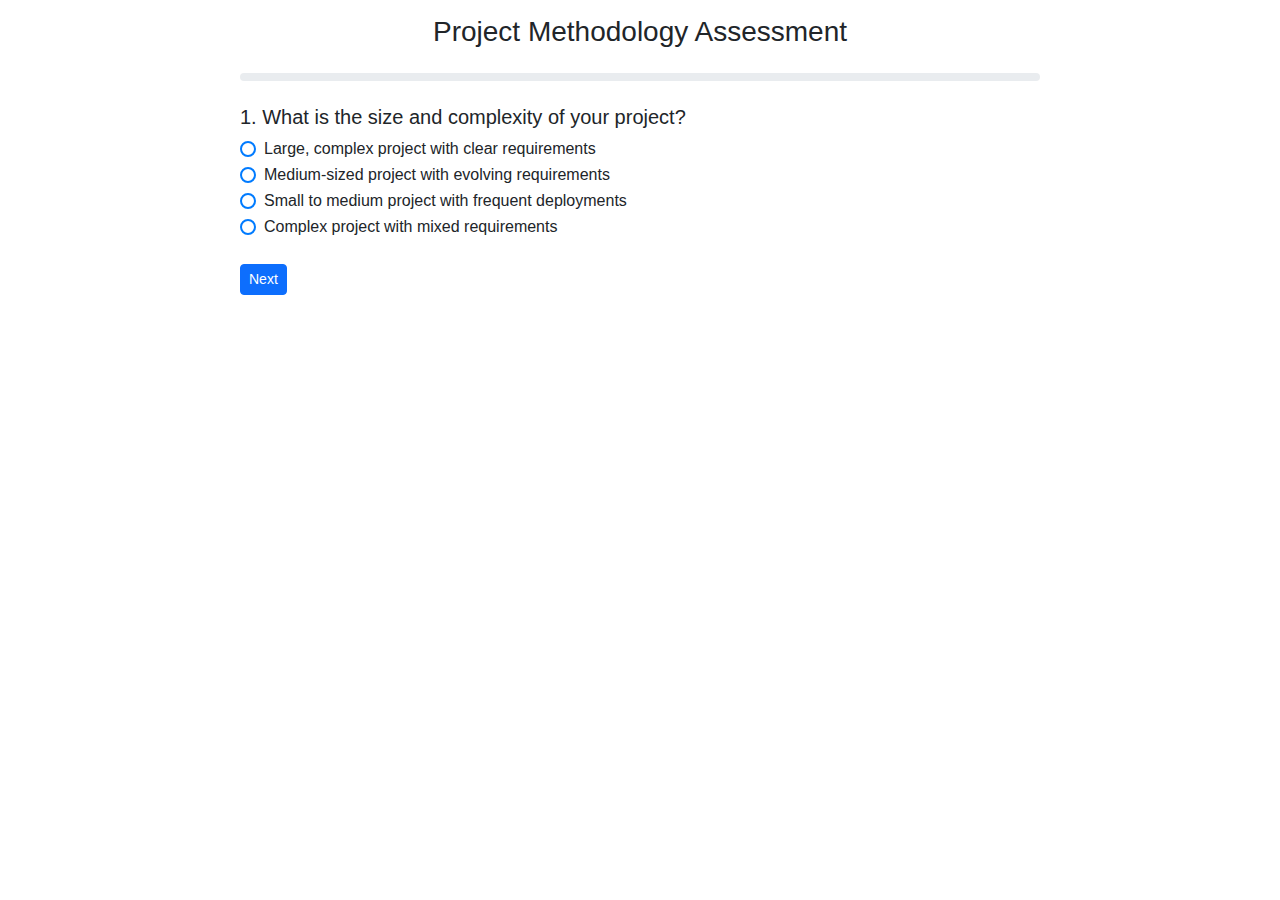
<file: templates/embed.html>
<!DOCTYPE html>
<html lang="en">
<head>
    <meta charset="UTF-8">
    <meta name="viewport" content="width=device-width, initial-scale=1.0, minimum-scale=1.0, maximum-scale=1.0">
    <meta name="mobile-web-app-capable" content="yes">
    <meta name="apple-mobile-web-app-capable" content="yes">
    <title>Project Methodology Assessment</title>
    <link href="https://cdn.jsdelivr.net/npm/bootstrap@5.3.0/dist/css/bootstrap.min.css" rel="stylesheet">
    <style>
        html, body {
            margin: 0;
            padding: 0;
            width: 100%;
            height: 100%;
            -webkit-text-size-adjust: 100%;
        }

        body {
            font-family: -apple-system, BlinkMacSystemFont, "Segoe UI", Roboto, "Helvetica Neue", Arial, sans-serif;
            -webkit-font-smoothing: antialiased;
            -moz-osx-font-smoothing: grayscale;
            padding: 15px;
        }

        .container-fluid {
            width: 100%;
            max-width: 800px;
            margin: 0 auto;
            padding: 15px;
        }

        /* Radio button styling */
        .form-check-input[type="radio"] {
            background-color: #fff;
            border: 2px solid #007bff;
        }

        .form-check-input[type="radio"]:checked {
            background-color: #007bff;
            border-color: #007bff;
        }

        .form-check-input[type="radio"]:focus {
            box-shadow: 0 0 0 0.25rem rgba(0, 123, 255, 0.25);
            border-color: #007bff;
        }

        /* Mobile specific styles */
        @media (max-width: 768px) {
            body {
                padding: 10px;
            }

            .container-fluid {
                padding: 10px;
            }

            .form-check {
                margin-bottom: 15px;
            }

            .form-check-input[type="radio"] {
                width: 1.2em;
                height: 1.2em;
                margin-top: 0.25em;
            }

            .form-check-label {
                margin-left: 8px;
                line-height: 1.4;
            }

            .btn {
                width: 100%;
                margin: 5px 0;
                padding: 12px;
            }
        }

        .progress {
            margin: 20px 0;
            height: 8px;
        }

        .progress-bar {
            background-color: #007bff;
        }

        #methodology-description {
            background-color: #f8f9fa;
            padding: 15px;
            border-radius: 5px;
            margin-top: 15px;
        }

        .card {
            margin-top: 20px;
            border-radius: 8px;
            box-shadow: 0 2px 4px rgba(0,0,0,0.1);
        }

        .question-container {
            margin-bottom: 25px;
        }

        h1 {
            font-size: 24px;
            margin-bottom: 20px;
        }

        h3 {
            font-size: 18px;
            margin-bottom: 15px;
        }

        .ios-scroll-fix {
            -webkit-overflow-scrolling: touch;
            overflow-y: scroll;
        }
    </style>
</head>
<body class="ios-scroll-fix">
    <div class="container-fluid p-0">
        <h1 class="text-center h3 mb-4">Project Methodology Assessment</h1>
        
        <div id="quiz-container">
            <div class="progress mb-4">
                <div class="progress-bar" role="progressbar" style="width: 0%"></div>
            </div>

            <form id="quiz-form">
                <div class="question-container" data-question="1">
                    <h3 class="h5">1. What is the size and complexity of your project?</h3>
                    <div class="form-check">
                        <input class="form-check-input" type="radio" name="q1" value="structured">
                        <label class="form-check-label">Large, complex project with clear requirements</label>
                    </div>
                    <div class="form-check">
                        <input class="form-check-input" type="radio" name="q1" value="flexible">
                        <label class="form-check-label">Medium-sized project with evolving requirements</label>
                    </div>
                    <div class="form-check">
                        <input class="form-check-input" type="radio" name="q1" value="continuous">
                        <label class="form-check-label">Small to medium project with frequent deployments</label>
                    </div>
                    <div class="form-check">
                        <input class="form-check-input" type="radio" name="q1" value="mixed">
                        <label class="form-check-label">Complex project with mixed requirements</label>
                    </div>
                </div>

                <div class="question-container d-none" data-question="2">
                    <h3 class="h5">2. How well-defined are your project requirements?</h3>
                    <div class="form-check">
                        <input class="form-check-input" type="radio" name="q2" value="structured">
                        <label class="form-check-label">Very well-defined and unlikely to change</label>
                    </div>
                    <div class="form-check">
                        <input class="form-check-input" type="radio" name="q2" value="flexible">
                        <label class="form-check-label">Partially defined with expected changes</label>
                    </div>
                    <div class="form-check">
                        <input class="form-check-input" type="radio" name="q2" value="continuous">
                        <label class="form-check-label">Evolving with continuous feedback</label>
                    </div>
                    <div class="form-check">
                        <input class="form-check-input" type="radio" name="q2" value="mixed">
                        <label class="form-check-label">Mix of stable and changing requirements</label>
                    </div>
                </div>

                <div class="question-container d-none" data-question="3">
                    <h3 class="h5">3. What is your team's experience and structure?</h3>
                    <div class="form-check">
                        <input class="form-check-input" type="radio" name="q3" value="structured">
                        <label class="form-check-label">Traditional hierarchical structure</label>
                    </div>
                    <div class="form-check">
                        <input class="form-check-input" type="radio" name="q3" value="flexible">
                        <label class="form-check-label">Cross-functional agile teams</label>
                    </div>
                    <div class="form-check">
                        <input class="form-check-input" type="radio" name="q3" value="continuous">
                        <label class="form-check-label">DevOps-oriented with automation focus</label>
                    </div>
                    <div class="form-check">
                        <input class="form-check-input" type="radio" name="q3" value="mixed">
                        <label class="form-check-label">Mixed team structure and experience</label>
                    </div>
                </div>

                <div class="question-container d-none" data-question="4">
                    <h3 class="h5">4. What is your deployment frequency requirement?</h3>
                    <div class="form-check">
                        <input class="form-check-input" type="radio" name="q4" value="structured">
                        <label class="form-check-label">One major release at project end</label>
                    </div>
                    <div class="form-check">
                        <input class="form-check-input" type="radio" name="q4" value="flexible">
                        <label class="form-check-label">Regular sprint-based releases</label>
                    </div>
                    <div class="form-check">
                        <input class="form-check-input" type="radio" name="q4" value="continuous">
                        <label class="form-check-label">Continuous deployment needed</label>
                    </div>
                    <div class="form-check">
                        <input class="form-check-input" type="radio" name="q4" value="mixed">
                        <label class="form-check-label">Mix of regular and ad-hoc releases</label>
                    </div>
                </div>

                <div class="question-container d-none" data-question="5">
                    <h3 class="h5">5. What is your stakeholder involvement preference?</h3>
                    <div class="form-check">
                        <input class="form-check-input" type="radio" name="q5" value="structured">
                        <label class="form-check-label">Mainly at major milestones</label>
                    </div>
                    <div class="form-check">
                        <input class="form-check-input" type="radio" name="q5" value="flexible">
                        <label class="form-check-label">Regular sprint reviews and feedback</label>
                    </div>
                    <div class="form-check">
                        <input class="form-check-input" type="radio" name="q5" value="continuous">
                        <label class="form-check-label">Continuous feedback and collaboration</label>
                    </div>
                    <div class="form-check">
                        <input class="form-check-input" type="radio" name="q5" value="mixed">
                        <label class="form-check-label">Varied involvement based on phase</label>
                    </div>
                </div>

                <div class="mt-4">
                    <button type="button" class="btn btn-secondary btn-sm" id="prev-btn" style="display: none;">Previous</button>
                    <button type="button" class="btn btn-primary btn-sm" id="next-btn">Next</button>
                    <button type="submit" class="btn btn-success btn-sm" id="submit-btn" style="display: none;">Submit</button>
                </div>
            </form>
        </div>

        <div id="results-container" class="mt-4" style="display: none;">
            <h2 class="h4">Assessment Results</h2>
            <div class="card">
                <div class="card-body">
                    <h3 class="h5 card-title">Recommended Methodology: <span id="recommended-methodology"></span></h3>
                    <div id="methodology-scores"></div>
                    <div class="mt-4">
                        <h4 class="h6">Methodology Description:</h4>
                        <div id="methodology-description" class="mt-3"></div>
                    </div>
                    <button class="btn btn-primary btn-sm mt-4" id="generate-report-btn">Generate Report</button>
                </div>
            </div>
        </div>
    </div>

    <script src="https://cdn.jsdelivr.net/npm/bootstrap@5.3.0/dist/js/bootstrap.bundle.min.js"></script>
    <script>
        // Add the script.js content here
        document.addEventListener('DOMContentLoaded', function() {
            const form = document.getElementById('quiz-form');
            const nextBtn = document.getElementById('next-btn');
            const prevBtn = document.getElementById('prev-btn');
            const submitBtn = document.getElementById('submit-btn');
            const progressBar = document.querySelector('.progress-bar');
            const questions = document.querySelectorAll('.question-container');
            let currentQuestion = 1;

            function updateProgress() {
                const progress = ((currentQuestion - 1) / questions.length) * 100;
                progressBar.style.width = progress + '%';
            }

            function showQuestion(questionNumber) {
                questions.forEach(q => {
                    if (parseInt(q.dataset.question) === questionNumber) {
                        q.classList.remove('d-none');
                    } else {
                        q.classList.add('d-none');
                    }
                });

                prevBtn.style.display = questionNumber === 1 ? 'none' : 'inline-block';
                if (questionNumber === questions.length) {
                    nextBtn.style.display = 'none';
                    submitBtn.style.display = 'inline-block';
                } else {
                    nextBtn.style.display = 'inline-block';
                    submitBtn.style.display = 'none';
                }

                updateProgress();
            }

            nextBtn.addEventListener('click', () => {
                if (currentQuestion < questions.length) {
                    currentQuestion++;
                    showQuestion(currentQuestion);
                }
            });

            prevBtn.addEventListener('click', () => {
                if (currentQuestion > 1) {
                    currentQuestion--;
                    showQuestion(currentQuestion);
                }
            });

            form.addEventListener('submit', async (e) => {
                e.preventDefault();
                
                const formData = new FormData(form);
                const answers = {};
                for (let [key, value] of formData.entries()) {
                    answers[key] = value;
                }

                try {
                    const response = await fetch('/submit_quiz', {
                        method: 'POST',
                        headers: {
                            'Content-Type': 'application/json',
                        },
                        body: JSON.stringify(answers)
                    });

                    const result = await response.json();
                    window.quizResults = result;  // Store the results globally
                    displayResults(result);
                    // Notify parent window of height change
                    window.parent.postMessage({ type: 'resize', height: document.body.scrollHeight }, '*');
                } catch (error) {
                    console.error('Error:', error);
                }
            });

            function displayResults(result) {
                document.getElementById('quiz-container').style.display = 'none';
                document.getElementById('results-container').style.display = 'block';
                
                const recommendedMethodology = result.recommended.charAt(0).toUpperCase() + result.recommended.slice(1);
                document.getElementById('recommended-methodology').textContent = recommendedMethodology;

                const scoresContainer = document.getElementById('methodology-scores');
                scoresContainer.innerHTML = '';
                
                for (const [methodology, score] of Object.entries(result.scores)) {
                    if (score > 0) {  // Only show non-zero scores
                        const percentage = (score / 10) * 100;
                        const methodologyDiv = document.createElement('div');
                        methodologyDiv.className = 'methodology-score';
                        methodologyDiv.innerHTML = `
                            <div class="d-flex justify-content-between">
                                <span>${methodology.charAt(0).toUpperCase() + methodology.slice(1)}</span>
                                <span>${percentage.toFixed(1)}%</span>
                            </div>
                            <div class="score-bar">
                                <div class="score-fill" style="width: ${percentage}%"></div>
                            </div>
                        `;
                        scoresContainer.appendChild(methodologyDiv);
                    }
                }

                const descriptions = {
                    waterfall: "Traditional, sequential approach best suited for projects with well-defined requirements and minimal expected changes.",
                    agile: "Iterative approach ideal for projects that require flexibility and frequent stakeholder feedback.",
                    DevOps: "Continuous delivery approach focusing on automation and integration between development and operations.",
                    hybrid: "Mixed approach combining elements of different methodologies to best suit varying project needs."
                };

                document.getElementById('methodology-description').innerHTML = `
                    <p><strong>${recommendedMethodology} Methodology:</strong> ${descriptions[result.recommended]}</p>
                    <p>This recommendation is based on your responses regarding project size, requirements stability, team structure, deployment frequency, and stakeholder involvement.</p>
                `;
                
                // Notify parent window of height change
                window.parent.postMessage({ type: 'resize', height: document.body.scrollHeight }, '*');
            }

            document.getElementById('generate-report-btn').addEventListener('click', async () => {
                try {
                    if (!window.quizResults) {
                        alert('Please complete the quiz first.');
                        return;
                    }

                    // Create a form to submit in a new tab
                    const form = document.createElement('form');
                    form.method = 'POST';
                    form.action = '/generate_report';
                    form.target = '_blank';  // Open in new tab
                    
                    // Add the quiz results as hidden input
                    const input = document.createElement('input');
                    input.type = 'hidden';
                    input.name = 'quiz_data';
                    input.value = JSON.stringify(window.quizResults);
                    
                    form.appendChild(input);
                    document.body.appendChild(form);
                    form.submit();
                    document.body.removeChild(form);
                } catch (error) {
                    console.error('Error:', error);
                    alert('Error generating report. Please try again.');
                }
            });
        });
    </script>
</body>
</html>
</file>
